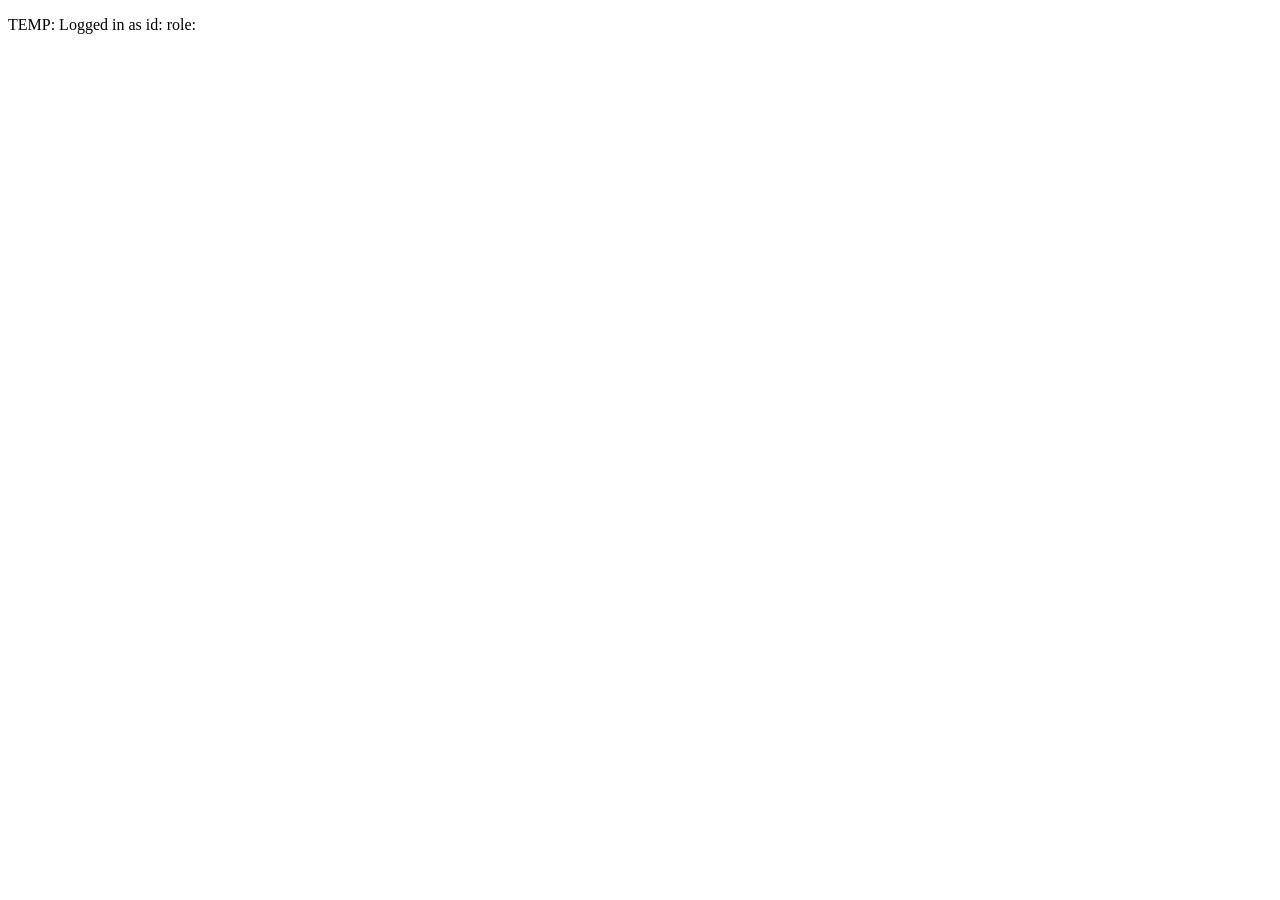
<file: target/classes/templates/index.html>
<!DOCTYPE html>
<html lang="en">
<head>
    <meta charset="UTF-8">
    <title>Title</title>
</head>
<body>
<p th:if="${session.userID != null} and ${session.role != null}">
    TEMP: Logged in as id: <span th:text="${session.userID}"></span> role: <span th:text="${session.role}"></span>
</p>

</body>
</html>
</file>
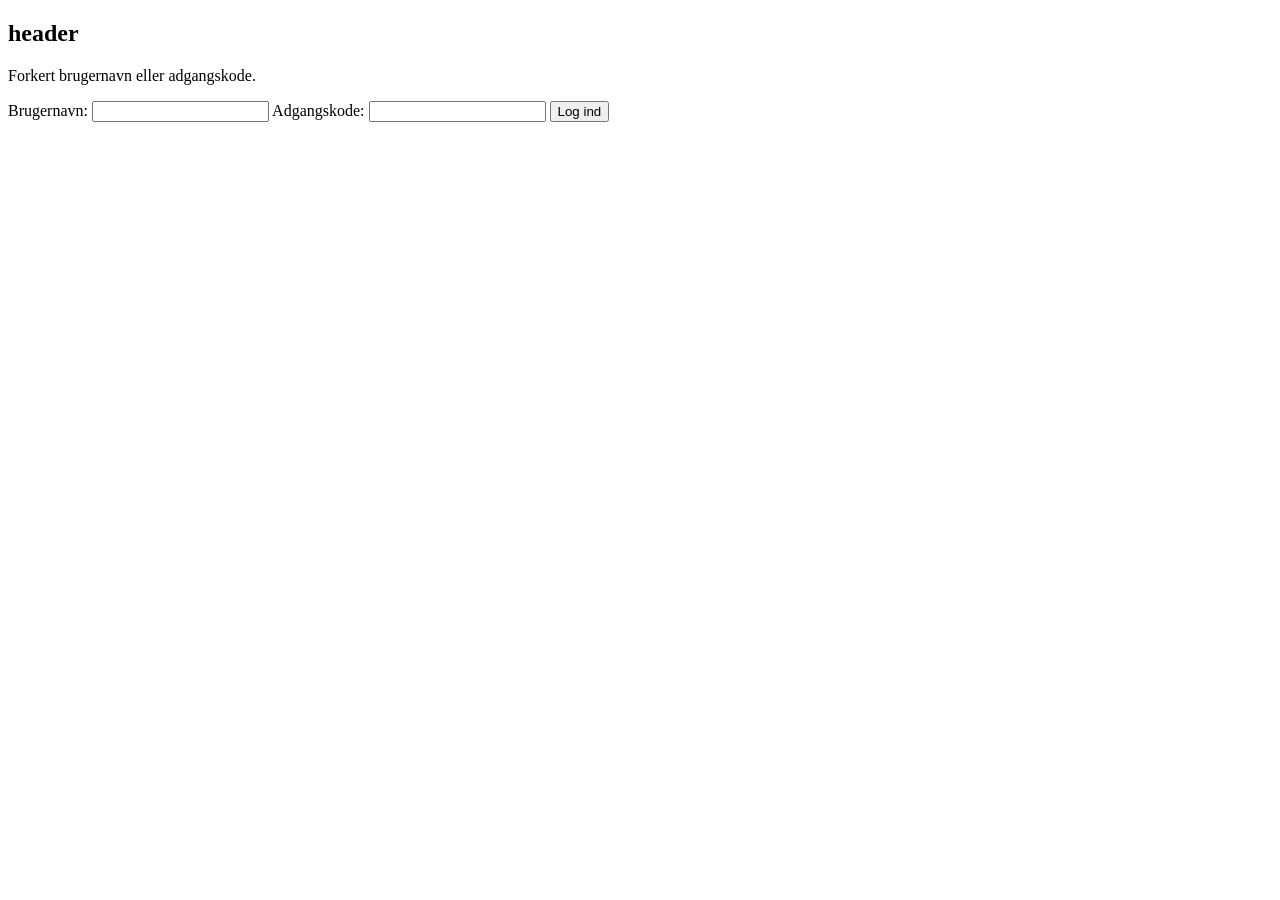
<file: target/classes/templates/login.html>
<!DOCTYPE html>
<html lang="en" xmlns:th="http://www.thymeleaf.org">
<head>
  <meta charset="UTF-8">
  <meta name="viewport" content="width=device-width, initial-scale=1.0"/>
  <title>Login</title>
  <link rel="stylesheet" th:href="@{/templogin.css}">
</head>

<body>
<header class="header">
  <div>
    <h2>header</h2>
  </div>
</header>

<main>
  <div class="loginPanel">

    <p class="loginError" th:if="${loginError}" role="alert">
      Forkert brugernavn eller adgangskode.
    </p>


    <form class="loginForm" th:action="@{/login}" method="post">

      <label for="username">Brugernavn:</label>
      <input id="username" name="username" type="text" required>

      <label for="password">Adgangskode:</label>
      <input id="password" name="password" type="password"
             autocomplete="current-password" required>

      <button class="loginSubmit" type="submit">Log ind</button>
    </form>
  </div>
</main>
</body>
</html>
</file>
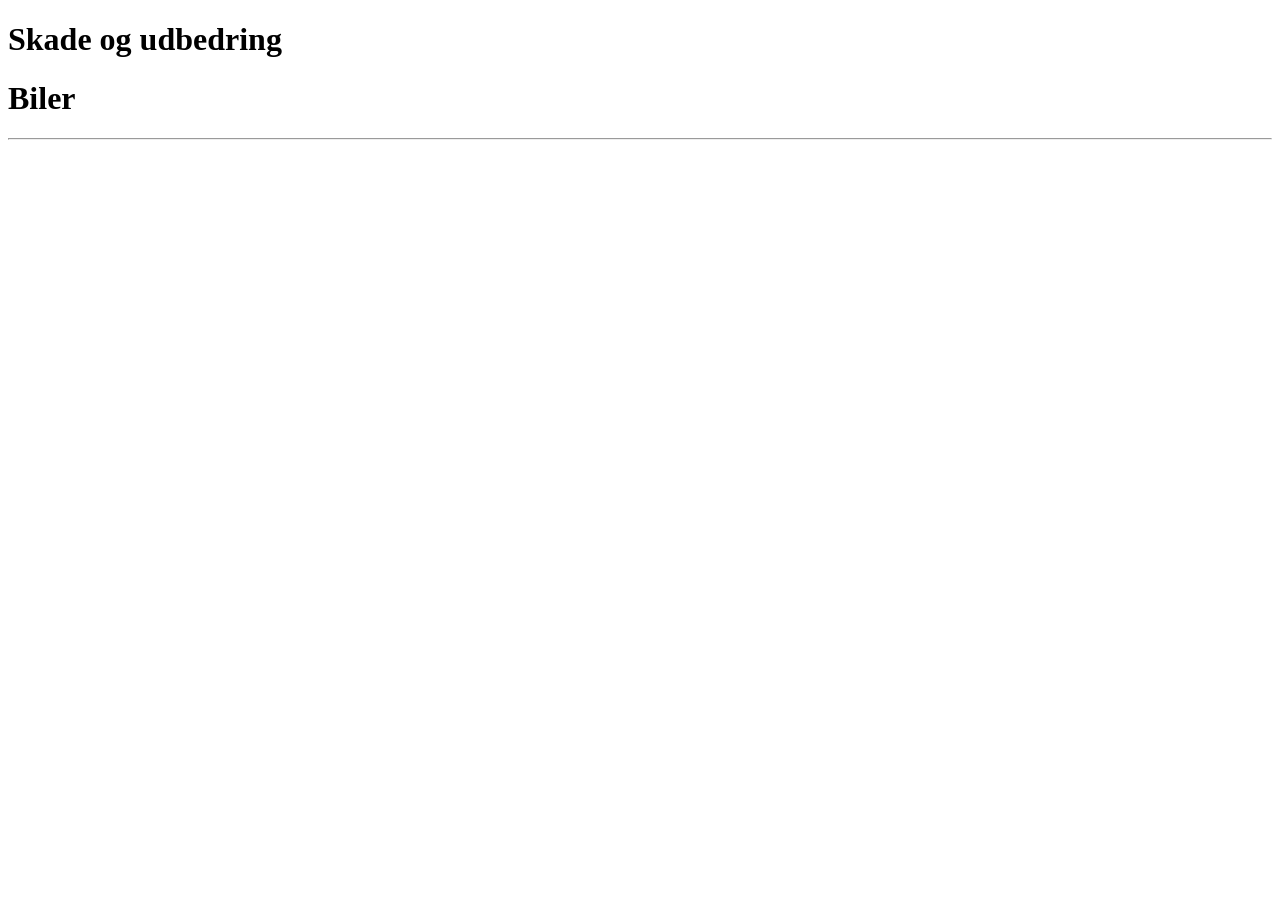
<file: target/classes/templates/skadeogudbedring.html>
<!DOCTYPE html>
<html lang="en" xmlns:th="https://www.thymeleaf.org">
<head>
    <meta charset="UTF-8">
    <title>Skade og Udbedring - Forside</title>
</head>

<body>

<div> <!-- Header med titler. Ingen funktionalitet endnu-->
    <h1>Skade og udbedring</h1>
    <h1>Biler</h1>
    <hr>
</div>

<div> <!-- "Filter" -->

</div>

<div> <!-- "Vis biler" -->

</div>

</body>
</html>
</file>
